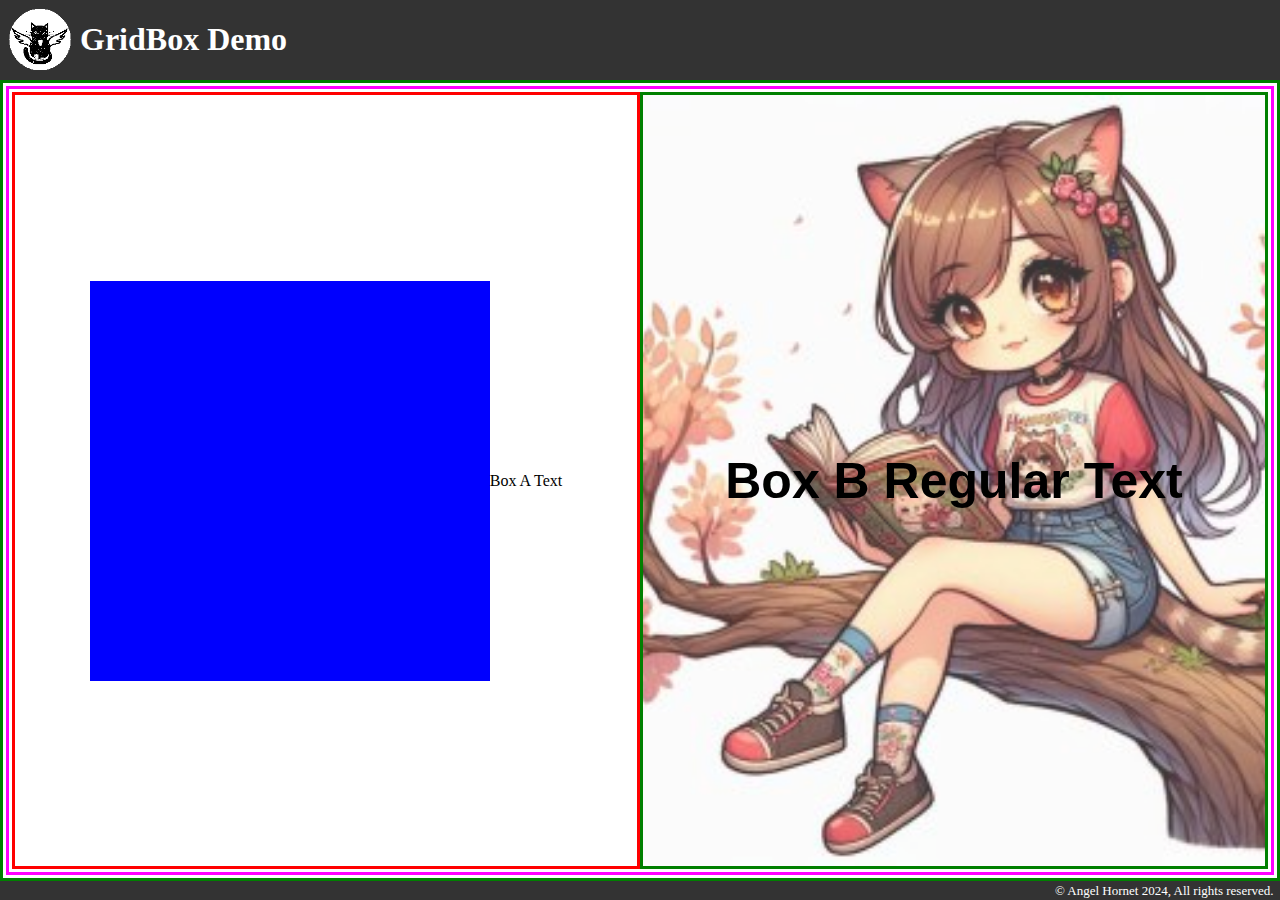
<file: GridBox/index.html>
<!DOCTYPE html>
<html lang="en">
  <head>
    <meta charset="UTF-8" />
    <meta name="viewport" content="width=device-width, initial-scale=1.0" />
    <link rel="icon" type="image/x-icon" href="../favicon.ico" />
    <title>GridBox Demo(title)</title>
    <link rel="stylesheet" href="style.css" />
  </head>

  <body>
    <div id="Container">
      <header class="DocumentHeader">
        <img id="Logo" src="_Angel Hornet Icon128.png" alt="Logo" height="64" />
        <h1 id="PageTitle">GridBox Demo</h1>
      </header>

      <main id="Main">
        <section id="MainDocument">
          #MainDocument
          <header id="MainHeader">Header</header>

          <article id="Article1">
            <header>
              <h2>Article Header</h2>
              <sub>By Author</sub>
            </header>
            <p>Paragraph</p>
          </article>
        </section>

        <section id="TestArea">
          <div class="box a">
            <img src="BoxBlue400.jpg" alt="Box A" />
            Box A Text
          </div>
          <div class="box b">
            <!-- <div id="ImageWrapper"> -->
            <img
              id="CatGirl"
              class="CatGirl"
              src="CatGirlReading.jpeg"
              alt="Box B"
            />
            <!-- </div> -->
            <div id="TextWrapper">Box B Wrapped Text</div>
            Box B Regular Text
          </div>
        </section>
      </main>

      <footer>
        <p>&copy; Angel Hornet 2024, All rights reserved.</p>
      </footer>
    </div>
    <script src="./script.js"></script>
  </body>
</html>
</file>
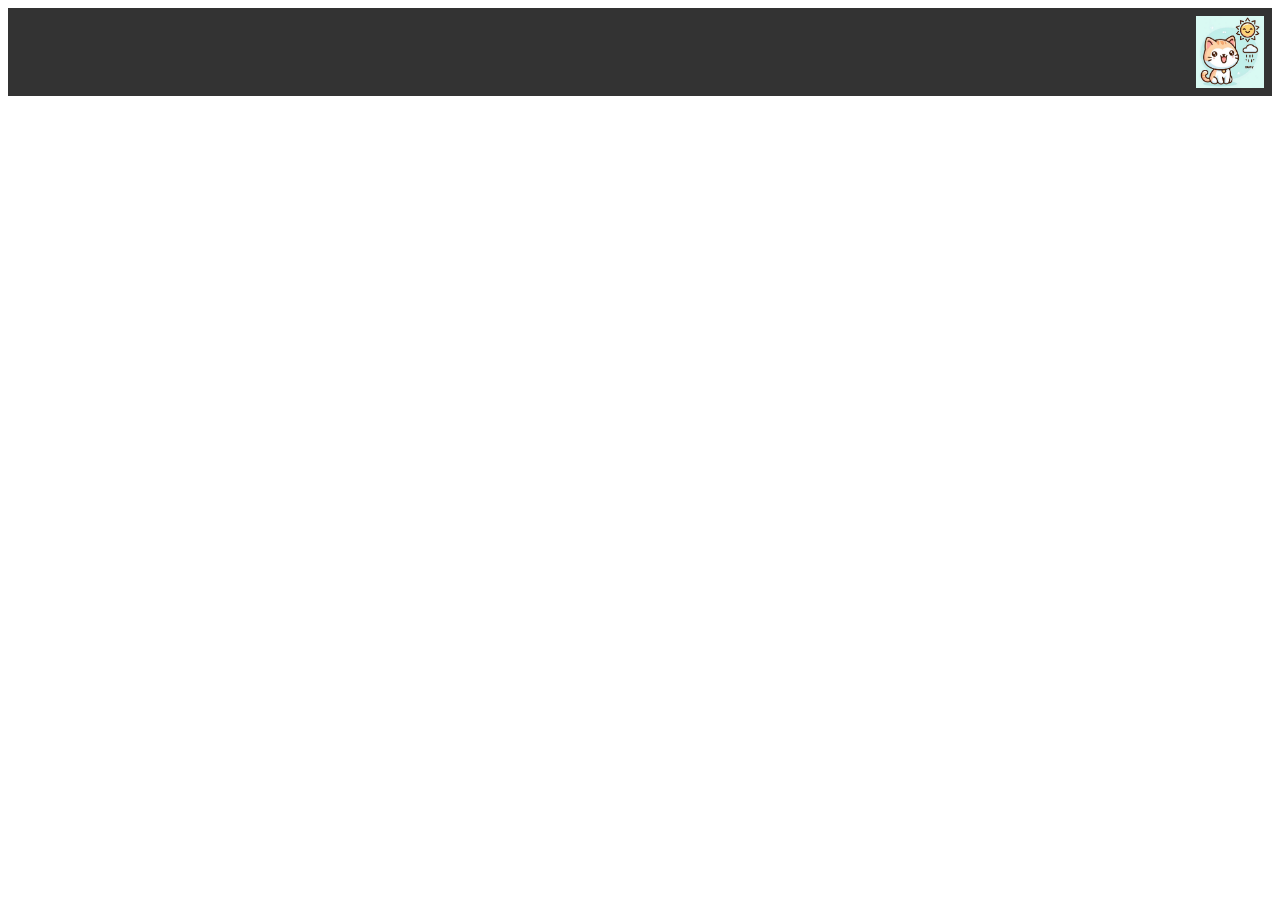
<file: PetStore/WeatherKitty/WeatherKitty.html>
<!DOCTYPE html>
<html lang="en">
  <head>
    <!-- WeatherKitty.html Version 240829.15  -->
    <meta charset="UTF-8" />
    <meta name="viewport" content="width=device-width, initial-scale=1.0" />
    <link rel="icon" type="image/x-icon" href="images/favicon.ico" />
    <title>Hello World! (title)</title>
    <link rel="stylesheet" href="WeatherKitty.css" />
  </head>

  <body id="WeatherKittyBody">
    <header id="WeatherKittyHeader">
      <div id="WeatherKittySpacer">&nbsp</div>
      <!-- ... -->

      <!-- Weather Kitty  -->
      <div id="WeatherKittyWidget">
        <div id="WeatherKittyCurrent"></div>
        <div id="WeatherKittyForecast"></div>
        <div id="WeatherKittyToolTip"></div>
      </div>
      <!-- /Weather Kitty -->

      <!-- ... -->
    </header>

    <script src="./WeatherKitty.js"></script>
  </body>
</html>
</file>
<file: GridBox/style.css>
/* this is what makes it fill the viewport */
/* this was ommitted from the discussion, demos, and sample files */
html,
body {
  height: 100%;
  margin: 0;
}

/* Transparent Background as a body::before Pseudo-Element */
.b::before {
  content: "";
  display: block;
  position: absolute;
  height: 100%;
  width: 100%;
  opacity: 0.8;
  background-image: url("CatGirlReading.jpeg");
  background-size: cover;
  background-position: center;
  background-repeat: no-repeat;
  z-index: -1;
}

body {
  /* border: 3px solid magenta; */
  display: flex;
  flex-direction: column;
}

#Container {
  /* border: 3px solid orange; */

  display: flex;
  flex-direction: column;
  flex: 1 1 auto;
}

.DocumentHeader {
  /* border: 3px solid red; */

  margin: 0;
  padding: 0;
  position: sticky;
  background-color: #333;
  color: white;
  text-align: left;
  overflow: hidden;
  z-index: 10;
  display: flex;
}

#Logo {
  /* float: left; */
  align-self: center;
  justify-self: center;
  margin: 0.5em;
  padding: 0;
}

#MainDocument {
  display: none;
}

#Main {
  border: 3px solid green;

  flex: 1 1 auto;
  display: flex;
  flex-direction: column;
}

#TestArea {
  border: 3px solid magenta;
  margin: 3px;
  padding: 3px;
  flex-grow: 1;

  display: grid;
  grid-template-columns: 1fr 1fr;
  grid-template-rows: 1fr;
  grid-template-areas: "a b";
}

/* Box B Textured Background */
null .b {
  background-color: yellow;
  background-image: url("./BoxTexture800.jpg");
  background-size: cover;
  background-position: center;
  background-repeat: no-repeat;
}

/* object-fit *** MUST HAVE WIDTH AND HEIGHT SET *** */
/* Transparent Backround as a concrete img element */
null #CatGirl {
  width: 100%;
  height: 100%;
  opacity: 0.66;
  object-fit: cover;
  object-position: center;

  position: absolute;
  top: 0;
  left: 0;
  z-index: -1;
}

/* The samge images as part of Box B Foreground */
/* Conrete img Element as part of Box B Foreground  */
.b {
  position: relative;
  display: flex;
  align-items: center;
  justify-content: center;

  font-family: Arial, Helvetica, sans-serif;
  font-size: xx-large;
  font-size: 50px;
  font-weight: bolder;
}

#TextWrapper {
  border: black 3px solid;
  background-color: rgba(255, 255, 255, 0.66);
  /* flex-grow: 1; */
  /* position: relative; */
  box-sizing: border-box;
  padding: 0.1em;

  text-align: center;
  align-self: center;
  justify-self: center;
  font-family: Arial, Helvetica, sans-serif;
  font-size: xx-large;
  font-size: 50px;
  font-weight: bolder;
  display: none;
}

#CatGirl {
  flex-grow: 1;
  position: absolute;
  width: 100%;
  height: 100%;
  object-fit: cover;
  object-position: center;
  opacity: 0.75;
  display: none;
}

.a {
  grid-area: a;
  border: 3px solid red;
  display: flex;
  justify-content: center;
  align-items: center;
}

.b {
  grid-area: b;
  border: 3px solid green;
}

footer {
  /* border: 3px solid blue; */

  background-color: #333;
  color: white;
  text-align: right;
}

footer > p {
  margin: 0;
  padding: 0.1em 0.5em;
  font-size: small;
}
</file>
<file: PetStore/WeatherKitty/WeatherKitty.css>
/* WeatherKitty.css Version 240829.15 */

#WeatherKittyBody {
  display: grid;
  grid-template-columns: auto 1fr;
  grid-template-rows: min-content 1fr auto;
  grid-template-areas:
    "header header"
    "nav main"
    "footer footer";
}

#WeatherKittyHeader {
  grid-area: header;
  position: sticky;
  top: 0;
  background-color: #333;
  color: white;
  padding: 0.5em;
  text-align: left;
  overflow: hidden;
  z-index: 1000;

  display: flex;
}

#WeatherKittySpacer {
  flex-grow: 1;
}

/* height: 4.5em / 72px; */
#WeatherKittyWidget {
  /* border: red 1px solid; */
  flex: 0 1 auto;
  width: 9.5em;
  height: 4.5em;
  display: flex;
}

#WeatherKittyCurrent {
  /* border: green 1px solid; */
  text-wrap: pretty;
  hyphens: auto;
  text-align: center;
  align-content: end;
  width: 5em;
  height: 4.5em;
  box-sizing: border-box;
  margin-right: 0.5em;
  padding: 0.15em;
  overflow: hidden;

  font-family: Arial, Helvetica, sans-serif;
  color: white;
  text-shadow: 0.05em 0.05em 0 black, -0.05em -0.05em 0 black,
    -0.05em 0.05em 0 black, 0.05em -0.05em 0 black;

  background-image: url("img/spacer.png");
  background-size: cover;
  background-position: center;
}

#WeatherKittyForecast {
  /* border: blue 1px solid; */
  text-wrap: pretty;
  hyphens: auto;
  text-align: center;
  align-content: end;
  box-sizing: border-box;
  width: 4.5em;
  height: 4.5em;
  overflow: hidden;

  font-family: Arial, Helvetica, sans-serif;
  color: white;
  text-shadow: 0.05em 0.05em 0 black, -0.05em -0.05em 0 black,
    -0.05em 0.05em 0 black, 0.05em -0.05em 0 black;

  background-image: url("img/WeatherKittyC.jpeg");
  background-size: cover;
  background-position: center;
}

/* cjm */
null [tooltip]::before {
  display: none;

  position: absolute;
  content: attr(tooltip);
  opacity: 0;
  z-index: 2000;
}

null [tooltip]:hover::before {
  opacity: 1;
  background-color: white;
  color: black;
  border: 1px solid black;
  padding: 0.5em;
  border-radius: 0.5em;
  font-family: Arial, Helvetica, sans-serif;
}

#WeatherKittyToolTip {
  position: fixed;
  top: 0;
  right: 0;
  padding: 0.5em;
  border-radius: 0.5em;

  transition: all 0.33s;
  translate: 100% -100%;
  width: 15em;
  height: auto;
  overflow: hidden;
  background-color: rgba(0, 0, 0, 0.75);
  border: black 3px solid;
  opacity: 0;
}

#WeatherKittyWidget:hover {
  #WeatherKittyCurrent,
  #WeatherKittyForecast {
    transition: all 0.33s;
    opacity: 0.5;
  }
  #WeatherKittyToolTip {
    color: white;
    transition: all 0.33s;
    translate: 0% 0%;
    width: 15em;
    height: auto;
    opacity: 1;
    /* overflow: visible; */
  }
}

#weatherspacer {
  font-size: 1em;
}
</file>
